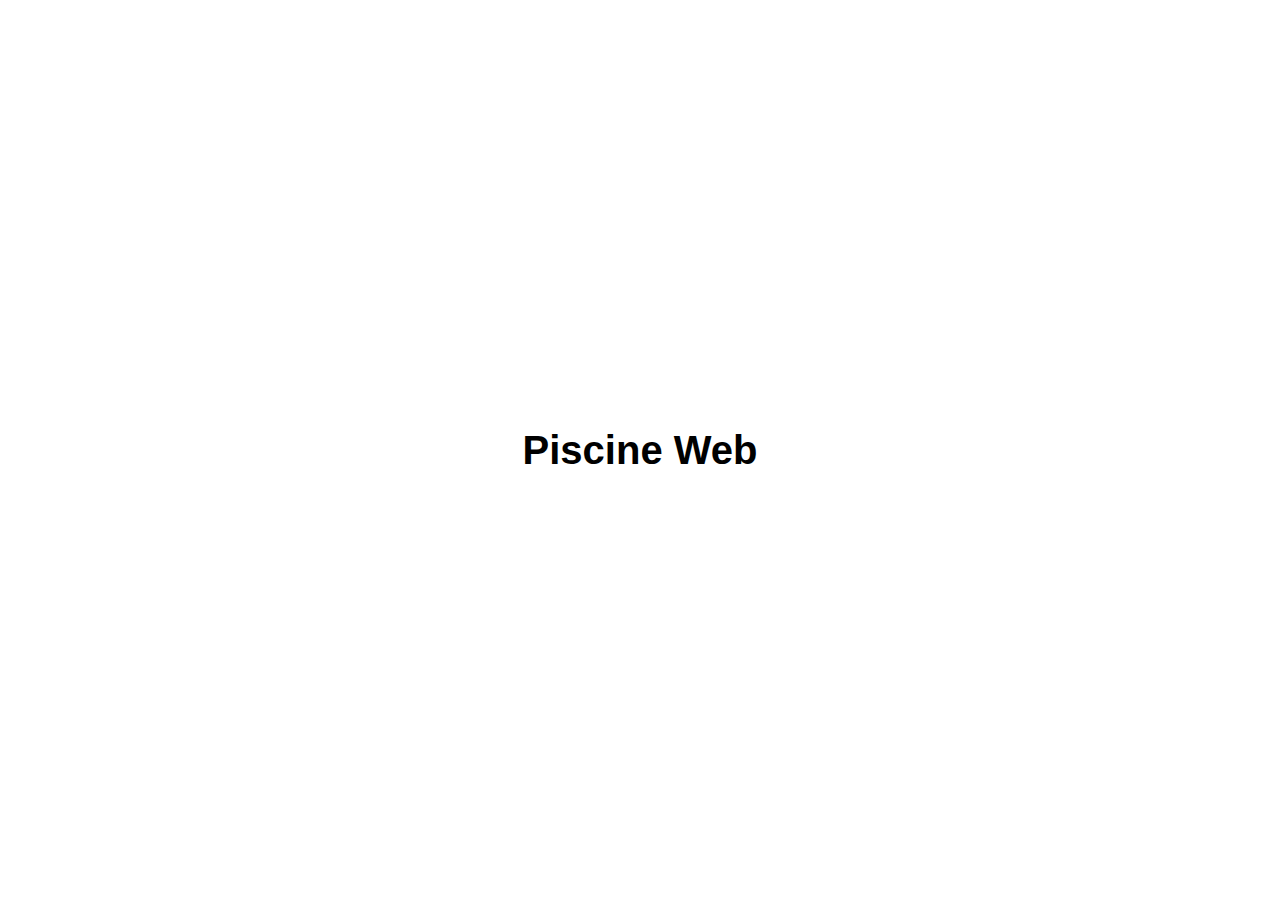
<file: cell01/ex01/piscineweb.html>
<!DOCTYPE html>
<html lang="en">
<head>
    <meta charset="UTF-8">
    <meta name="viewport" content="width=device-width, initial-scale=1.0">
    <title>Piscine Web</title>
    <style>
        body {
            display: flex;
            justify-content: center;
            align-items: center;
            height: 100vh;
            margin: 0;
            font-family: Arial, sans-serif;
        }
        h1 {
            font-size: 2.5em;
            text-align: center;
        }
    </style>
</head>
<body>
    <h1>Piscine Web</h1>
</body>
</html>
</file>
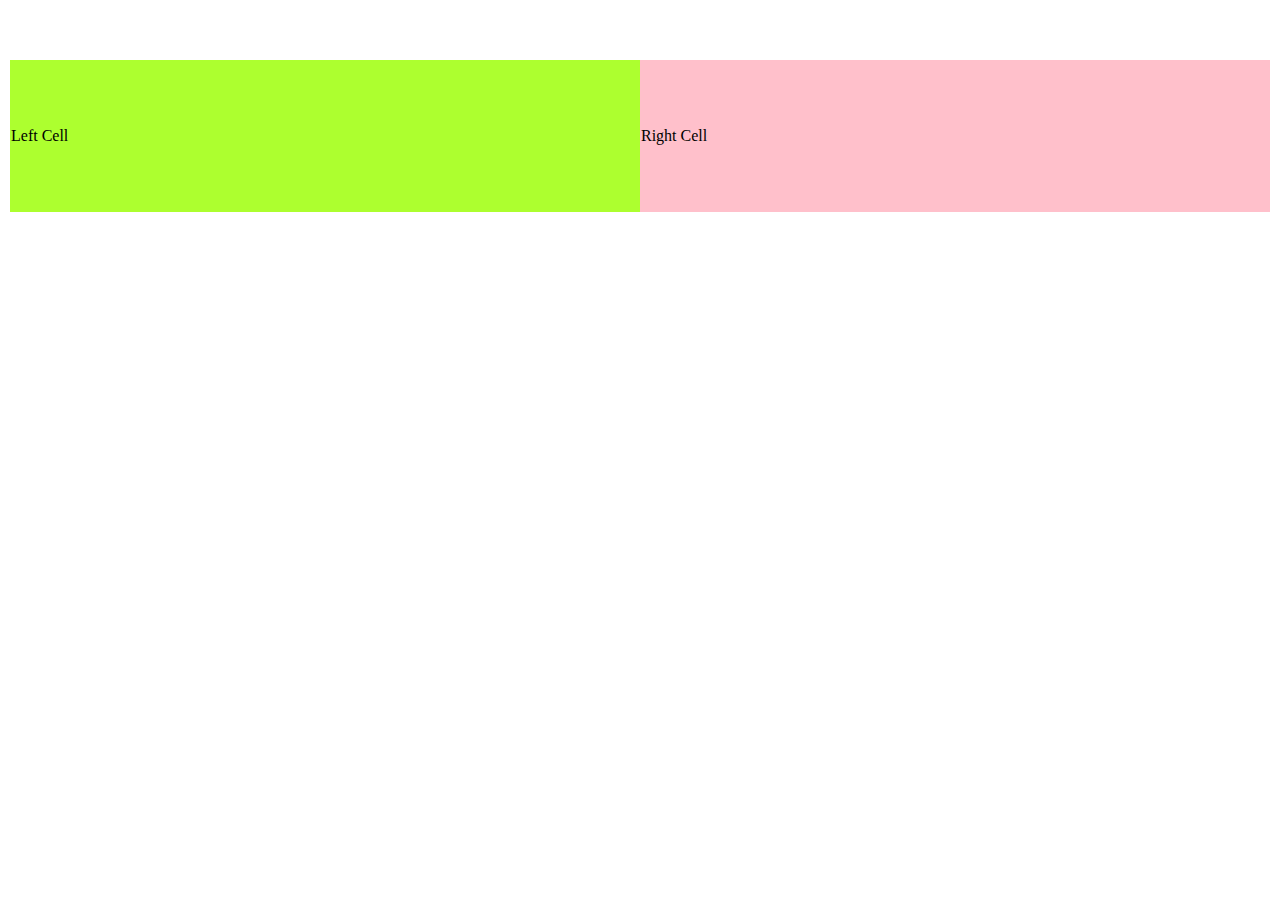
<file: cell01/ex05/tab.html>
<!DOCTYPE html>
<html lang="en">
  <head>
    <meta charset="UTF-8" />
    <meta name="viewport" content="width=device-width, initial-scale=1.0" />
    <title>Tab</title>
    <style>
      .container {
        display: flex;
        width: 100%;
        margin-top: 50px;
      }
      .box {
        width: 50%;
        height: 150px;
        display: flex;
        align-items: center;
      }
      #left-b {
        background-color: greenyellow;
      }
      #right-b {
        background-color: pink;
      }
    </style>
  </head>
  <body>
    <table style="width: 100%">
      <tr class="container">
        <td class="box" id="left-b">Left Cell</td>
        <td class="box" id="right-b">Right Cell</td>
      </tr>
    </table>
  </body>
</html>
</file>
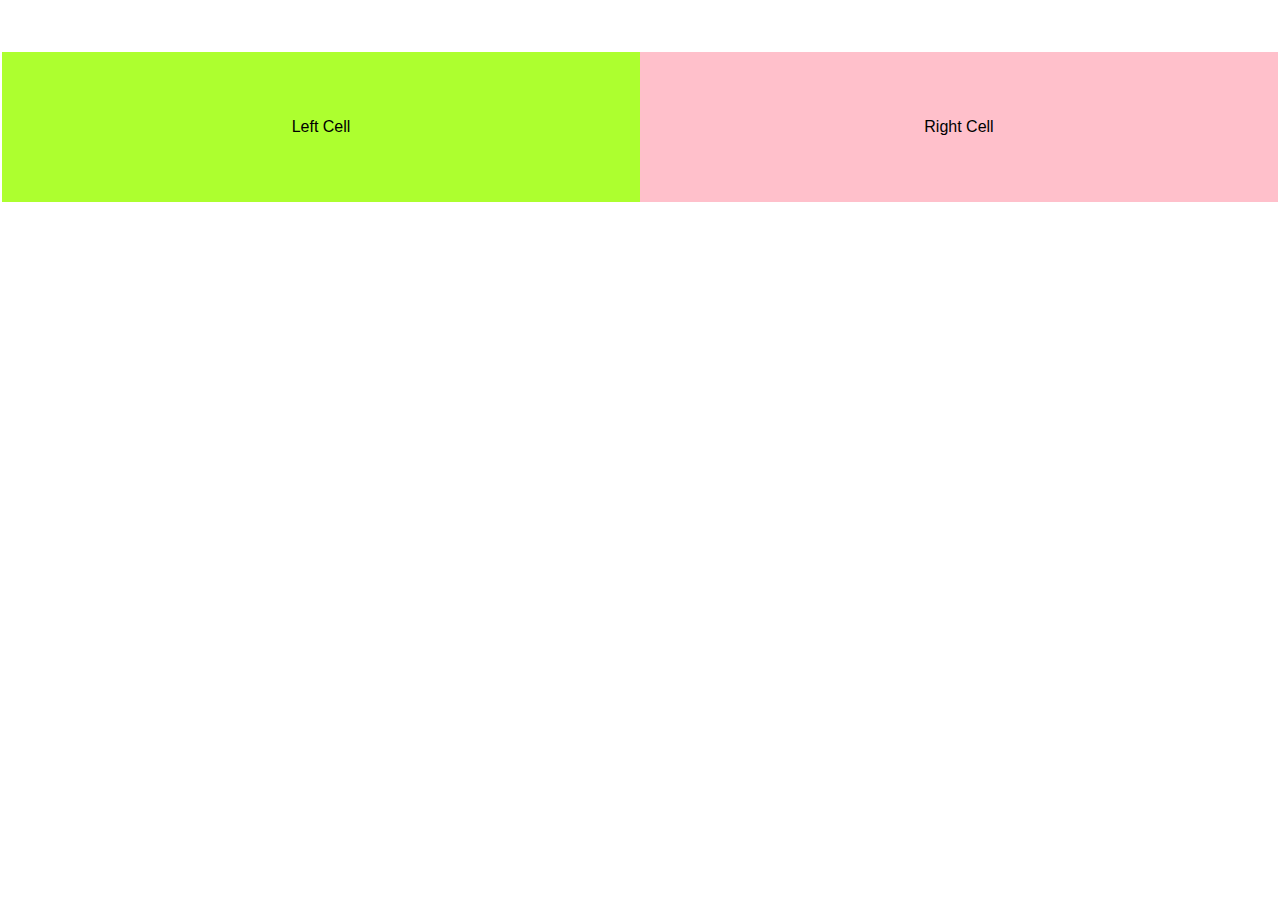
<file: cell01/ex06/responsive.html>
<!DOCTYPE html>
<html lang="en">
  <head>
    <meta charset="UTF-8" />
    <meta name="viewport" content="width=device-width, initial-scale=1.0" />
    <title>Tab 1.6</title>
    <style>
        body {
          margin: 0;
          padding: 0;
          font-family: Arial, sans-serif;
        }
        .container {
          display: flex;
          width: 100%;
          margin-top: 50px;
        }
        .box {
          width: 50%;
          min-height: 150px;
          display: flex;
          align-items: center;
          justify-content: center;
          padding: 20px;
          box-sizing: border-box;
        }
        #left-b {
          background-color: greenyellow;
        }
        #right-b {
          background-color: pink;
        }
        
        @media (max-width: 600px) {
          .container {
            flex-direction: column;
          }
          .box {
            width: 100%;
          }
        }
      </style>
  </head>
  <body>
    <table style="width: 100%">
      <tr class="container">
        <td class="box" id="left-b">Left Cell</td>
        <td class="box" id="right-b">Right Cell</td>
      </tr>
    </table>
  </body>
</html>
</file>
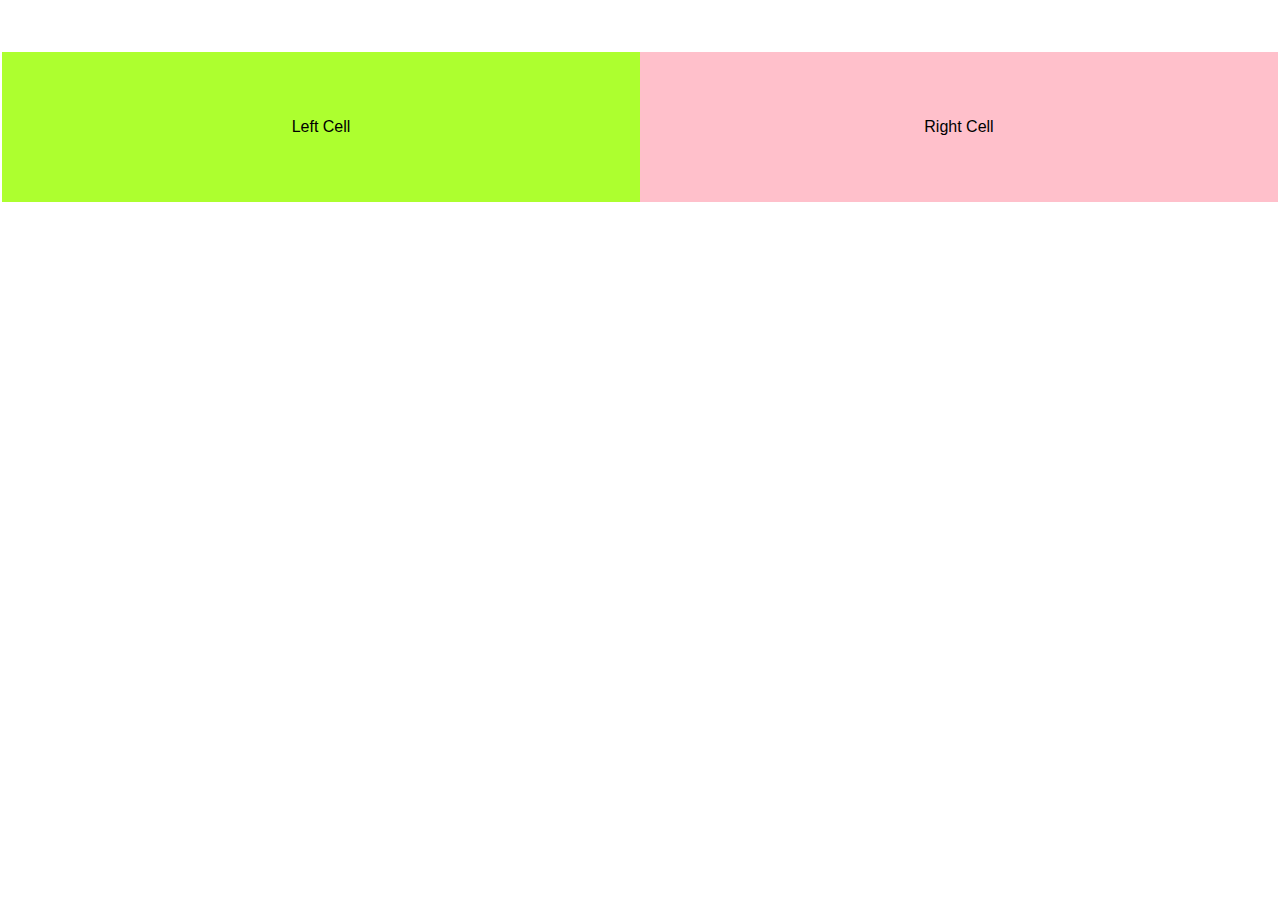
<file: cell02/ex00/responsive.html>
<!DOCTYPE html>
<html lang="en">
  <head>
    <meta charset="UTF-8" />
    <meta name="viewport" content="width=device-width, initial-scale=1.0" />
    <title>Tab 1.6</title>
    <link rel="stylesheet" href="responsive.css">
  </head>
  <body>
    <table style="width: 100%">
      <tr class="container">
        <td class="box" id="left-b">Left Cell</td>
        <td class="box" id="right-b">Right Cell</td>
      </tr>
    </table>
  </body>
</html>
</file>
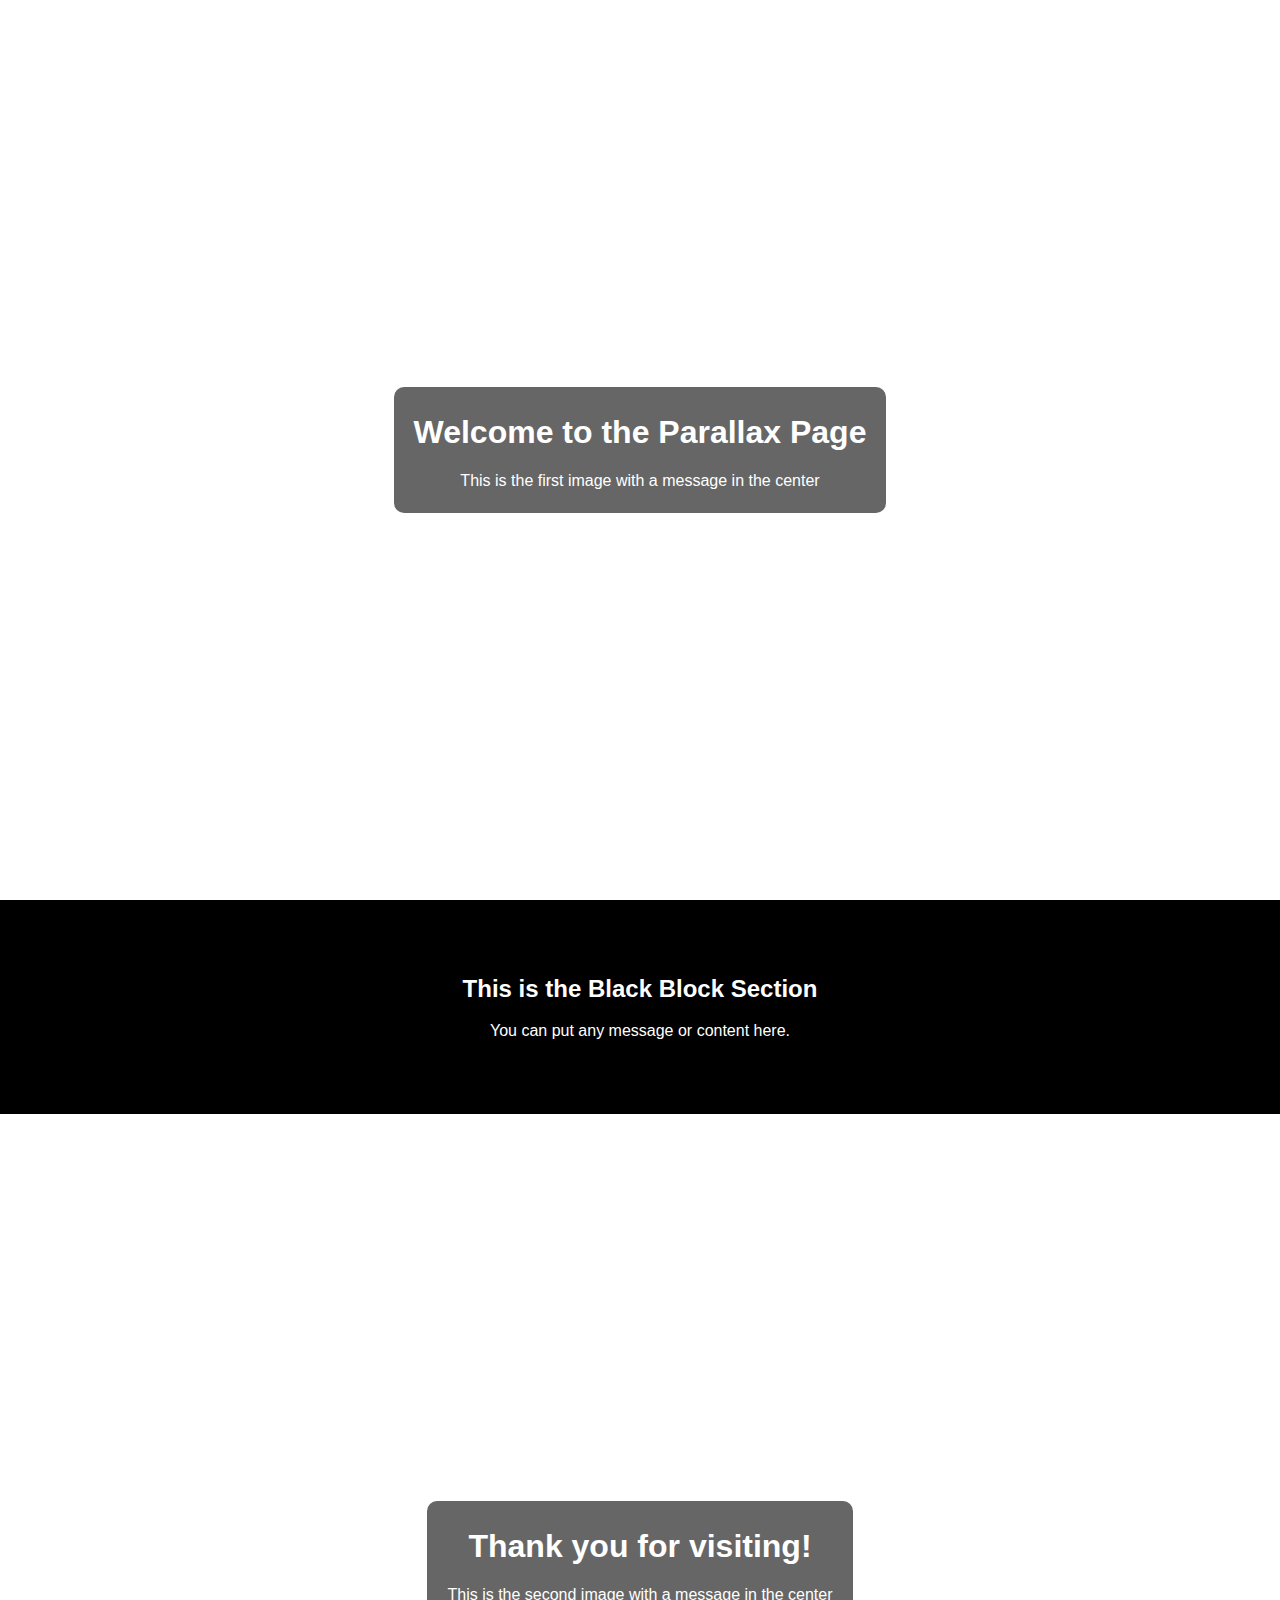
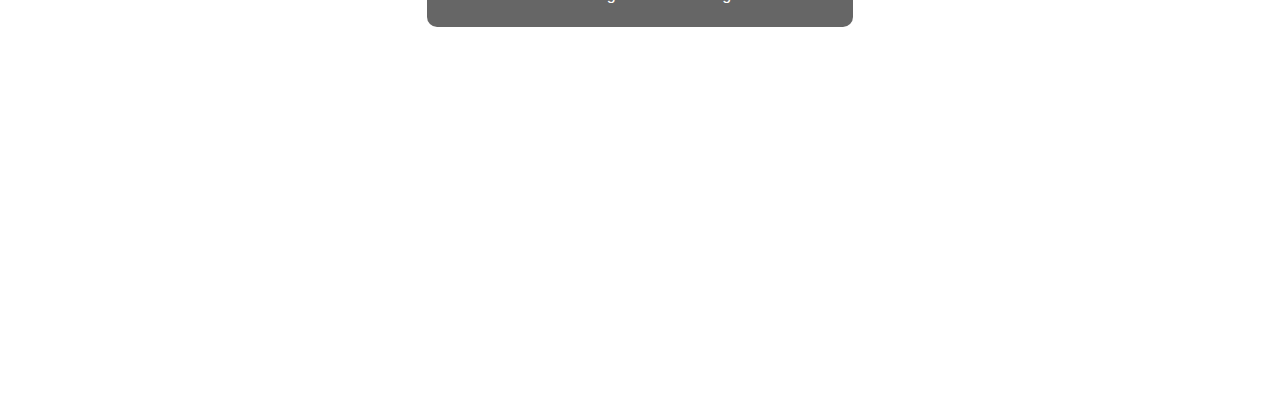
<file: cell02/ex02/parallax.html>
<!DOCTYPE html>
<html lang="en">
<head>
    <meta charset="UTF-8">
    <meta name="viewport" content="width=device-width, initial-scale=1.0">
    <title>Parallax Web Page</title>
    <link rel="stylesheet" href="parallax.css">
</head>
<body>

    <!-- First Section with Parallax Background Image -->
    <section class="parallax parallax-1">
        <div class="message">
            <h1>Welcome to the Parallax Page</h1>
            <p>This is the first image with a message in the center</p>
        </div>
    </section>

    <!-- Black Block Section with a Message -->
    <section class="content">
        <div class="message">
            <h2>This is the Black Block Section</h2>
            <p>You can put any message or content here.</p>
        </div>
    </section>

    <!-- Second Section with Parallax Background Image -->
    <section class="parallax parallax-2">
        <div class="message">
            <h1>Thank you for visiting!</h1>
            <p>This is the second image with a message in the center</p>
        </div>
    </section>

</body>
</html>
</file>
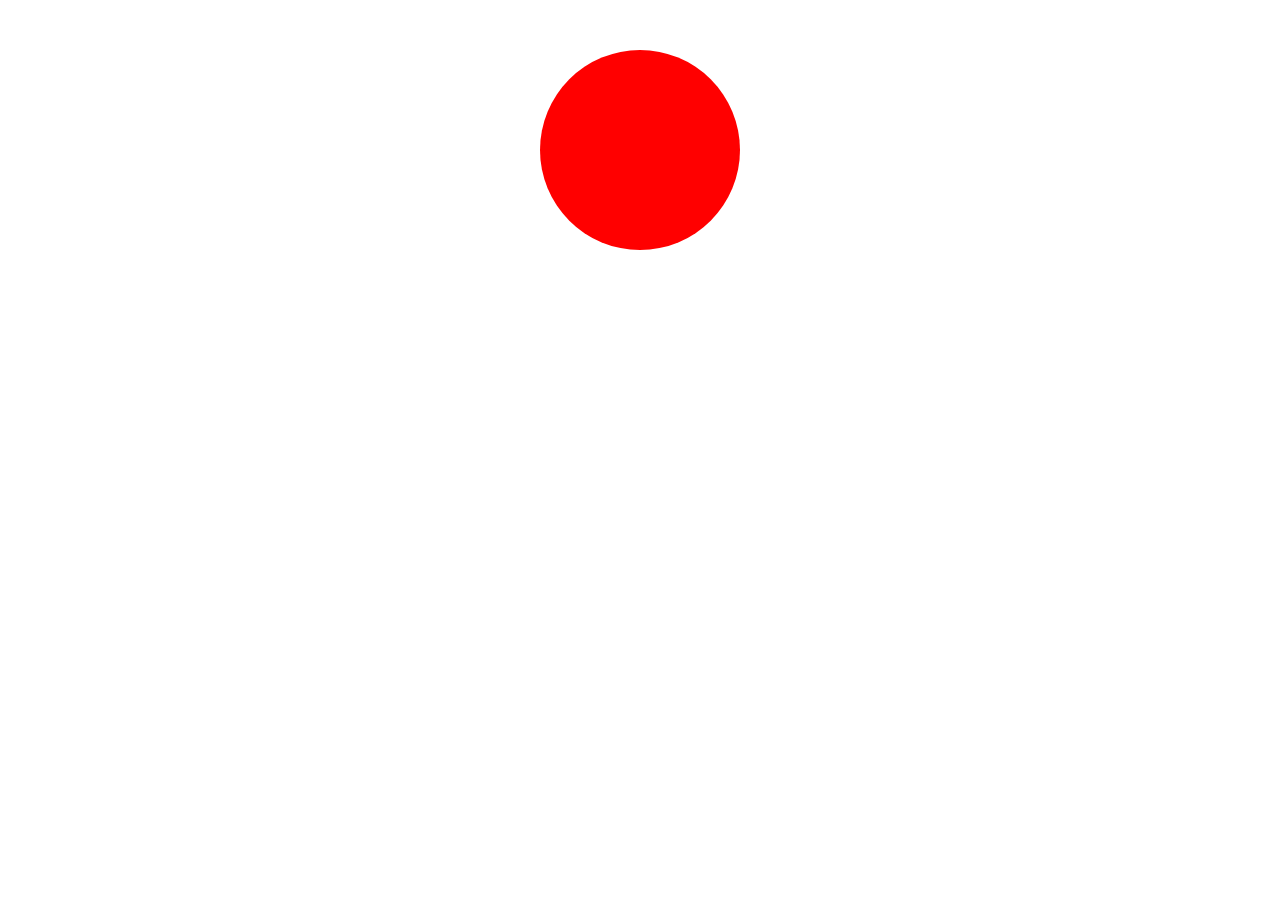
<file: cell03/ex01/balloon.html>
<!DOCTYPE html>
<html lang="en">
<head>
    <meta charset="UTF-8">
    <meta name="viewport" content="width=device-width, initial-scale=1.0">
    <title>Interactive Balloon</title>
    <style>
        #balloon {
            width: 200px;
            height: 200px;
            background-color: #ff0000;
            border-radius: 50%;
            margin: 50px auto;
            cursor: pointer;
            transition: all 0.3s ease;
        }
    </style>
</head>
<body>
    <div id="balloon"></div>

    <script>
        let color = 0;
        let size = 200;
        const balloon = document.getElementById('balloon');
        const colorPalette = ['#ff0000', '#008000', '#0000ff'];

        function updateBalloon() {
            balloon.style.width = size + 'px';
            balloon.style.height = size + 'px';
            balloon.style.backgroundColor = colorPalette[color];
        }

        function balloonClicked() {
            size += 10;
            if (size > 420) {
                size = 200;
                color = 2;
            }
            color += 1;
            if (color > 2) {
                color = 0;
            }
            updateBalloon();
        }

        function mouseLeaved() {
            size -= 5;
            if (size < 200) {
                size = 200;
            }
            if (color < 0) {
                color = 2;
            }
            if (size > 200) {
                color -= 1;
                updateBalloon();
                mouseLeaved();
            }
            if (size === 200) {
                color = 0;
            }
            updateBalloon();
        }

        balloon.addEventListener("click", balloonClicked);
        balloon.addEventListener("mouseleave", mouseLeaved);

        updateBalloon();
    </script>
</body>
</html>
</file>
<file: cell02/ex00/responsive.css>
body {
    margin: 0;
    padding: 0;
    font-family: Arial, sans-serif;
  }
  .container {
    display: flex;
    width: 100%;
    margin-top: 50px;
  }
  .box {
    width: 50%;
    min-height: 150px;
    display: flex;
    align-items: center;
    justify-content: center;
    padding: 20px;
    box-sizing: border-box;
  }
  #left-b {
    background-color: greenyellow;
  }
  #right-b {
    background-color: pink;
  }
  
  @media (max-width: 600px) {
    .container {
      flex-direction: column;
    }
    .box {
      width: 100%;
    }
  }
</file>
<file: cell02/ex02/parallax.css>
* {
    box-sizing: border-box;
    margin: 0;
    padding: 0;
}

body {
    font-family: 'Arial', sans-serif;
    line-height: 1.6;
}

h1, h2 {
    color: white;
    margin-bottom: 10px;
}

p {
    color: white;
}

/* Parallax sections */
.parallax {
    min-height: 100vh;
    display: flex;
    justify-content: center;
    align-items: center;
    background-attachment: fixed;
    background-position: center;
    background-repeat: no-repeat;
    background-size: cover;
}

.parallax-1 {
    background-image: url('https://images.pexels.com/photos/45201/kitty-cat-kitten-pet-45201.jpeg?auto=compress&cs=tinysrgb&w=800'); /* Replace with your first image URL */
}

.parallax-2 {
    background-image: url('https://images.pexels.com/photos/1170986/pexels-photo-1170986.jpeg?auto=compress&cs=tinysrgb&w=800'); /* Replace with your second image URL */
}

.message {
    text-align: center;
    background: rgba(0, 0, 0, 0.6);
    padding: 20px;
    border-radius: 10px;
}

/* Black block section */
.content {
    background-color: black;
    color: white;
    padding: 50px 20px;
    text-align: center;
}
</file>
